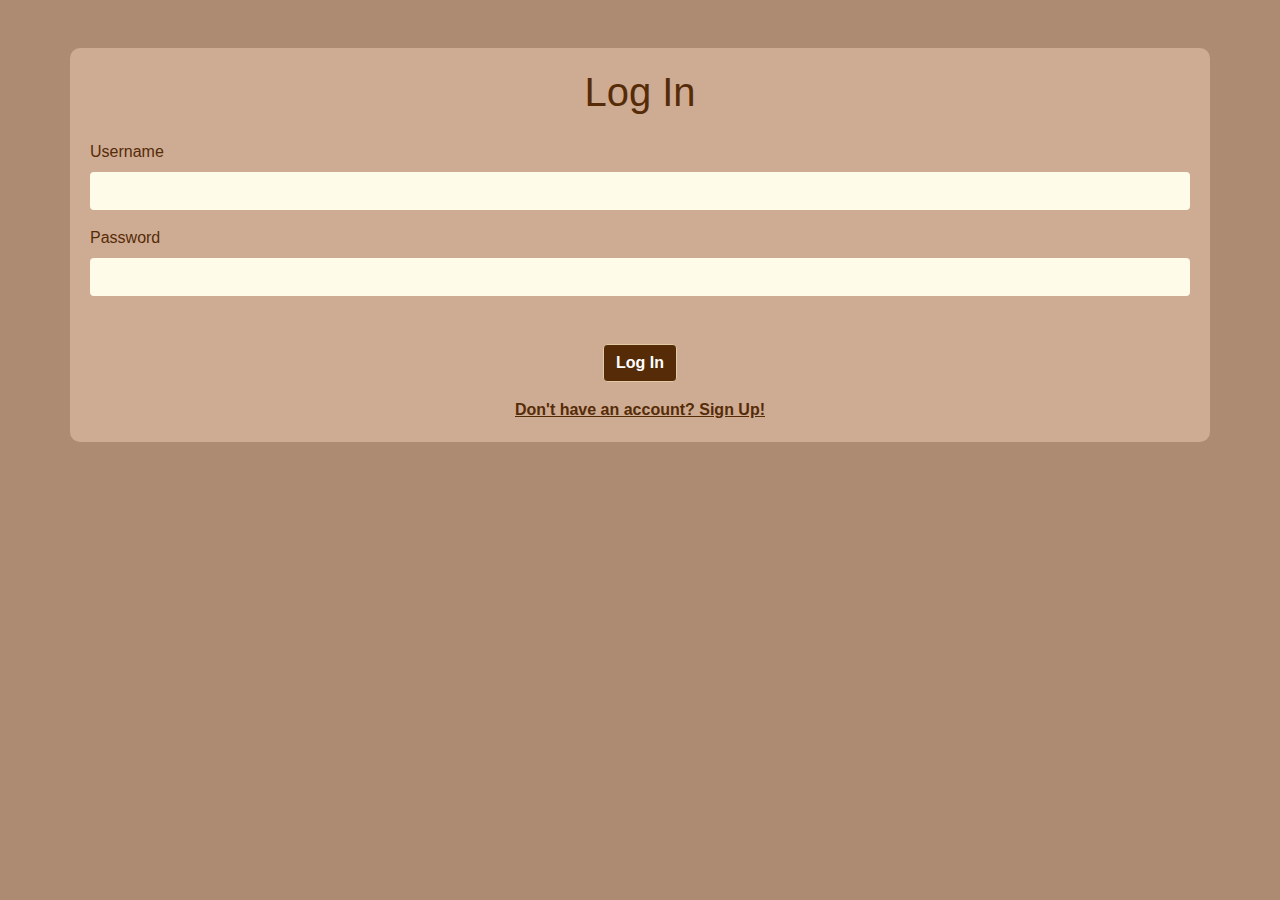
<file: login.html>
<!DOCTYPE html>
<html lang="en">
<script src="https://code.jquery.com/jquery-3.5.1.min.js"></script>
<script src="./js/login.js"></script>
<head>
    <meta charset="UTF-8">
    <meta name="viewport" content="width=device-width, initial-scale=1.0">
    <title>Contact Manger - Log In</title>
    <link rel="stylesheet" href="https://stackpath.bootstrapcdn.com/bootstrap/4.5.2/css/bootstrap.min.css">
    <link rel="stylesheet" href="./css/styles.css">
</head>
<body>
    <div class="container mt-5">
        <h1 class="text-center mb-4 contact-manager-heading primary-text-color">Log In</h1>
        <form id="loginForm">
            <div class="form-group">
                <label for="username">Username</label>
                <input type="text" class="form-control" id="username" required>
            </div>
            <div class="form-group">
                <label for="password">Password</label>
                <input type="password" class="form-control" id="password" required>
            </div>
            <div class="d-flex justify-content-center">
                <div class="error-text my-3"></div>
            </div>
            <div class="d-flex justify-content-center">
                <button type="submit" class="btn btn-primary">Log In</button>
            </div>
            <div class="text-center mt-3">
                <a href="register.html" class="hyperlink">Don't have an account? Sign Up!</a>
            </div>
        </form>
    </div>
</body>
</html>
</file>
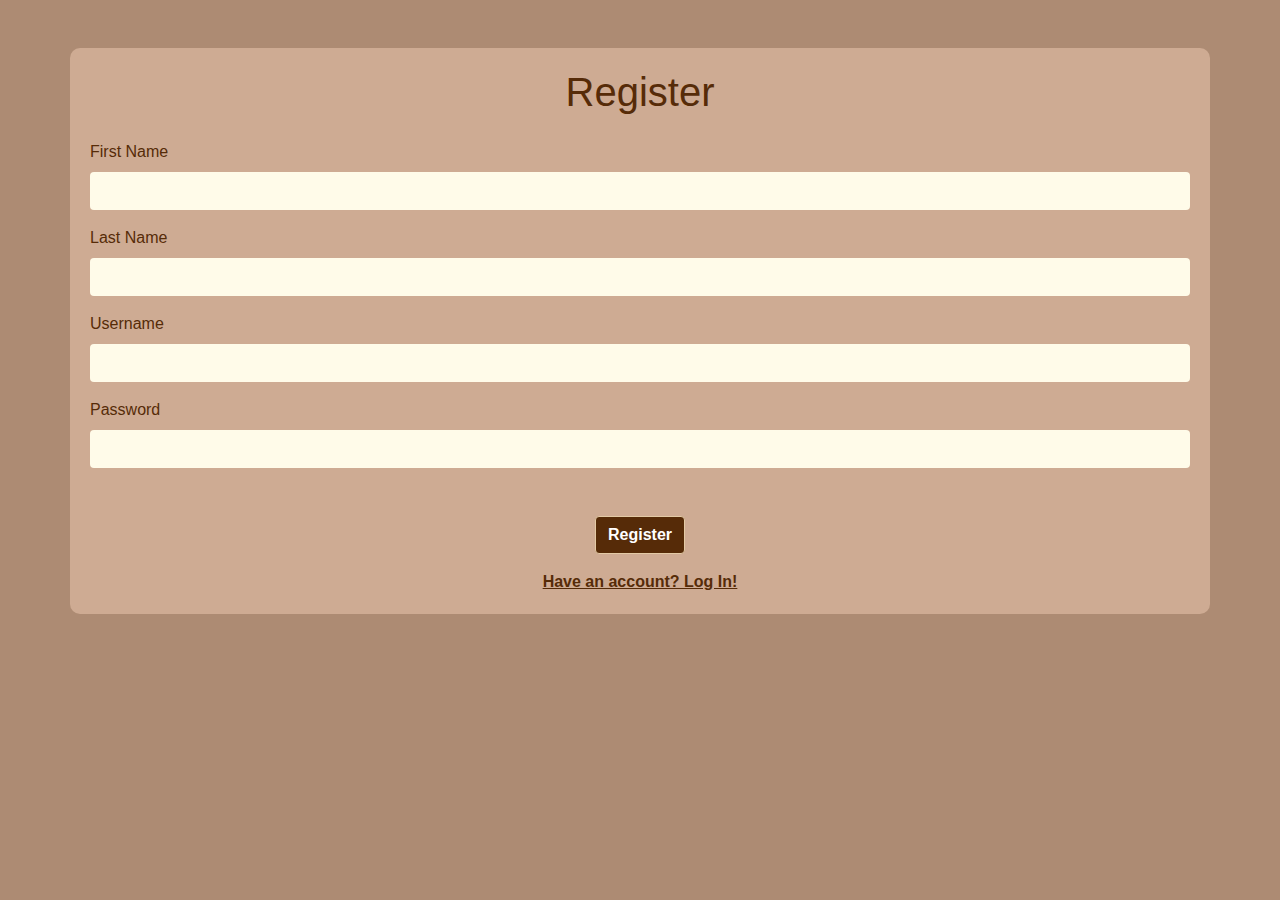
<file: register.html>
<!DOCTYPE html>
<html lang="en">
<script src="https://code.jquery.com/jquery-3.5.1.min.js"></script>
<script src="./js/register.js"></script>
<head>
    <meta charset="UTF-8">
    <meta name="viewport" content="width=device-width, initial-scale=1.0">
    <title>Register</title>
    <link rel="stylesheet" href="https://stackpath.bootstrapcdn.com/bootstrap/4.5.2/css/bootstrap.min.css">
    <link rel="stylesheet" href="https://colorhunt.co/palette/182747562b08647e68d8d8d8">
    <link rel="stylesheet" href="./css/styles.css">
</head>
<body>
<div class="container mt-5">
    <h1 class="text-center mb-4 primary-text-color register-header">Register</h1>
    <form id="registrationForm">
        <div class="form-group">
            <label for="firstName">First Name</label>
            <input type="text" class="form-control" id="firstName" required>
        </div>
        <div class="form-group">
            <label for="lastName">Last Name</label>
            <input type="text" class="form-control" id="lastName" required>
        </div>
        <div class="form-group">
            <label for="username">Username</label>
            <input type="text" class="form-control" id="username" required>
        </div>
        <div class="form-group">
            <label for="password">Password</label>
            <input type="password" class="form-control" id="password" required>
        </div>
        <div class="d-flex justify-content-center">
            <div class="error-text my-3"></div>
        </div>
        <div class="d-flex justify-content-center">
            <button type="submit" class="btn btn-primary">Register</button>
        </div>
        <div class="text-center mt-3">
            <a href="login.html" class="hyperlink">Have an account? Log In!</a>
        </div>
    </form>
</div>
</body>
</html>
</file>
<file: css/styles.css>
body {
    background-color: #ad8b73; 
}
.container, .container-xl, .container-fluid{
    background-color: #ceab93;
    border-radius: 10px;
    padding: 20px;
}
.btn{
    font-weight: 600;
}
.btn-primary {
    background-color: #562B08; 
    border-color: #e3caa5;
}
.btn-primary:hover, .btn-primary:active, .btn-primary:focus {
    background-color: #fffbe9 !important; 
    border-color: #fffbe9 !important;
    color: #562B08 !important;
    transition: 200ms ease-in-out;
}
.primary-text-color {
    color: #562B08; 
}
.form-group label {
    color: #562B08;
    font-weight: 500;
}
.form-group input, .form-group input:focus {
    color: #562B08;
    background-color: #fffbe9;
    border: none;
}
.hyperlink {
    color: #562B08;
    font-weight: 600;
    text-decoration: underline;
}
.register-header {
    color: #562B08; 
}
.form-group label {
    color: #562B08; 
}
.search-btns button{
    width: 96px;
}
#page-number{
    color: #562B08;
    font-size: 28px;
    font-weight: bold;
    text-align: center;
}
.page-btns button{
    width: 96px;
}
.error-text {
    color: #a30c02;
    font-weight: 600;
}
.contact-item-box{
    background-color: #fffbe9;
    border-color: #562B08 !important;
    color: #562B08;
}
.contact-item-header-box{
    background-color: #fffbe9;
    border-color: #562B08 !important;
    color: #562B08;
    font-weight: bold;
}
.contact-field {
    width: 100%;
}
.contact-field:read-only {
    background-color: inherit;
    color: inherit;
    border: none;
}
.contact-field:read-only:focus{
    outline: none;
}
.contact-mod-btn{
    width: 84px;
}
.contact-mod-btn:hover{
    background-color: #ceab93;
}
</file>
